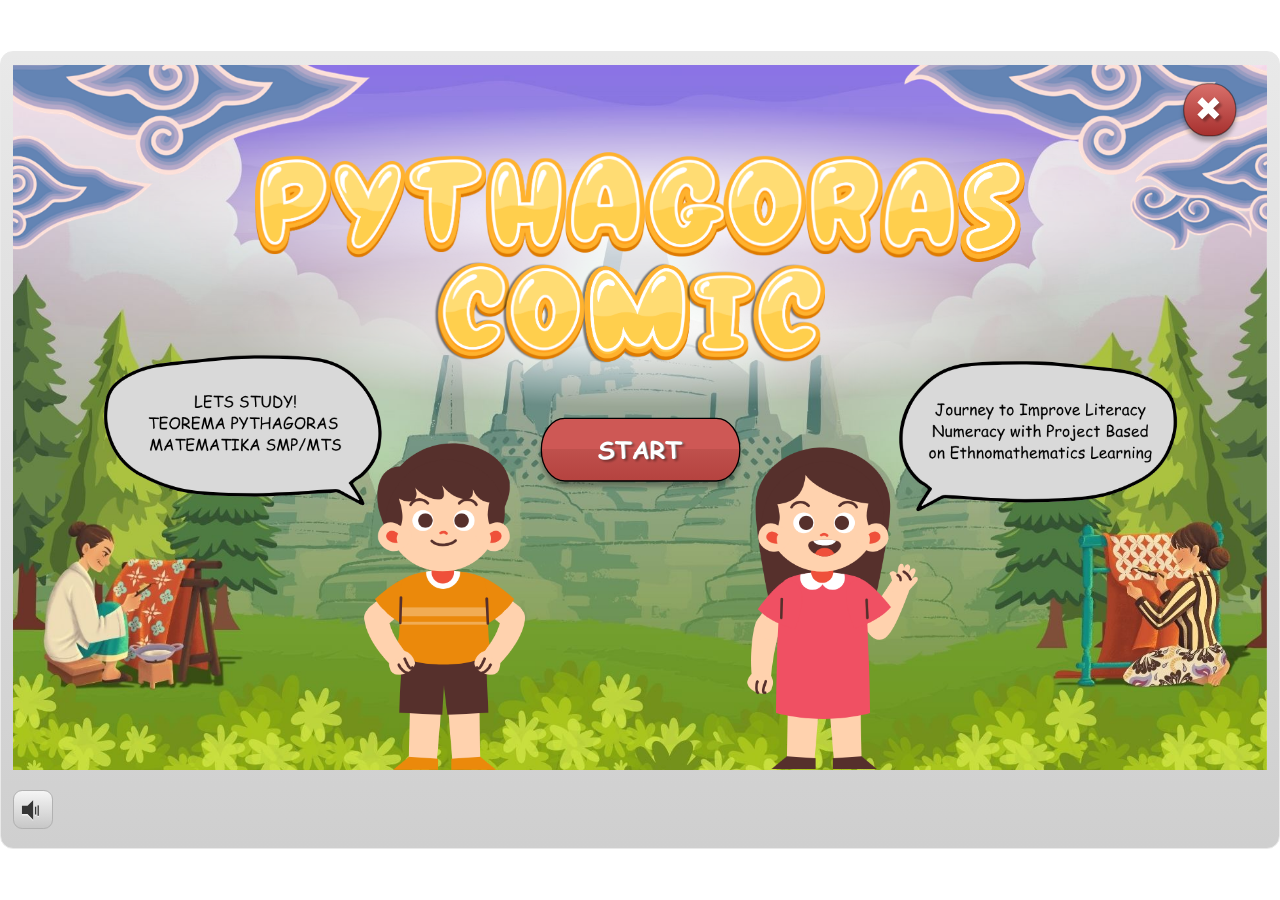
<file: index.html>
﻿<!doctype html>
<html lang="id-ID">
<head>
  <meta charset="utf-8">
  <!-- Created using Storyline 3 - http://www.articulate.com  -->
  <!-- version: 3.20.30234.0 -->
  <title>comic pythagoras (rev 2)</title>
  <meta http-equiv="x-ua-compatible" content="IE=edge"/>
  <meta name="viewport" content="width=device-width,initial-scale=1,user-scalable=no,shrink-to-fit=no,minimal-ui"/>
  <meta name="apple-mobile-web-app-capable" content="yes"/>
  <style>
    html, body { height: 100%; padding: 0; margin: 0 }
    #app { height: 100%; width: 100%; }
  </style>

  <script>
    window.DS = {};
    window.globals = {
      DATA_PATH_BASE: '',
      HAS_FRAME: true,
      HAS_SLIDE: true,

      lmsPresent: false,
      tinCanPresent: false,
      cmi5Present: false,
      aoSupport: false,
      scale: 'show all',
      captureRc: false,
      browserSize: 'optimal',
      bgColor: '#FFFFFF',
      features: '',
      themeName: 'classic',
      preloaderColor: '#FFFFFF',
      suppressAnalytics: false,
      productChannel: 'perpetual',
      publishSource: 'storyline',
      aid: '',
      cid: 'e318adff-2667-499f-b64b-d01c813637ab',
      playerVersion: '3.20.30234.0',
      publishTimestamp: '2026-05-12T23:29:34.0065539Z',
      maxIosVideoElements: 10,
      connectionSettings: { },

      
      parseParams: function(qs) {
        if (window.globals.parsedParams != null) {
          return window.globals.parsedParams;
        }
        qs = (qs || window.location.search.substr(1)).split('+').join(' ');
        var params = {},
            tokens,
            re = /[?&]?([^=]+)=([^&]*)/g;

        while (tokens = re.exec(qs)) {
          params[decodeURIComponent(tokens[1]).trim()] =
            decodeURIComponent(tokens[2]).trim();
        }
        window.globals.parsedParams = params;
        return params;
      }

    };
  </script>
  <script>
    var isIe11 = ('ActiveXObject' in window || window.MSBlobBuilder != null)
      && window.msCrypto != null && !window.ActiveXObject;
    if (isIe11) {
      window.globals.unsupportedBrowser = true;
      document.write(atob('[base64]'));
    }
  </script>
  
  <script>window.THREE = { };</script>
  
</head>
<body style="background: #FFFFFF" class="cs-HTML theme-classic">
  <!-- 360 -->
  <script>!function(){var e,i=/iPhone/i,o=/iPod/i,n=/iPad/i,t=/\biOS-universal(?:.+)Mac\b/i,r=/\bAndroid(?:.+)Mobile\b/i,a=/Android/i,d=/(?:SD4930UR|\bSilk(?:.+)Mobile\b)/i,p=/Silk/i,l=/Windows Phone/i,u=/\bWindows(?:.+)ARM\b/i,b=/BlackBerry/i,s=/BB10/i,c=/Opera Mini/i,f=/\b(CriOS|Chrome)(?:.+)Mobile/i,h=/Mobile(?:.+)Firefox\b/i,v=function(e){return void 0!==e&&"MacIntel"===e.platform&&"number"==typeof e.maxTouchPoints&&e.maxTouchPoints>1&&"undefined"==typeof MSStream};e=function(e){var m={userAgent:"",platform:"",maxTouchPoints:0};e||"undefined"==typeof navigator?"string"==typeof e?m.userAgent=e:e&&e.userAgent&&(m={userAgent:e.userAgent,platform:e.platform,maxTouchPoints:e.maxTouchPoints||0}):m={userAgent:navigator.userAgent,platform:navigator.platform,maxTouchPoints:navigator.maxTouchPoints||0};var g=m.userAgent,y=g.split("[FBAN");void 0!==y[1]&&(g=y[0]),void 0!==(y=g.split("Twitter"))[1]&&(g=y[0]);var A=function(e){return function(i){return i.test(e)}}(g),w={apple:{phone:A(i)&&!A(l),ipod:A(o),tablet:!A(i)&&(A(n)||v(m))&&!A(l),universal:A(t),device:(A(i)||A(o)||A(n)||A(t)||v(m))&&!A(l)},amazon:{phone:A(d),tablet:!A(d)&&A(p),device:A(d)||A(p)},android:{phone:!A(l)&&A(d)||!A(l)&&A(r),tablet:!A(l)&&!A(d)&&!A(r)&&(A(p)||A(a)),device:!A(l)&&(A(d)||A(p)||A(r)||A(a))||A(/\bokhttp\b/i)},windows:{phone:A(l),tablet:A(u),device:A(l)||A(u)},other:{blackberry:A(b),blackberry10:A(s),opera:A(c),firefox:A(h),chrome:A(f),device:A(b)||A(s)||A(c)||A(h)||A(f)},any:!1,phone:!1,tablet:!1};return w.any=w.apple.device||w.android.device||w.windows.device||w.other.device,w.phone=w.apple.phone||w.android.phone||w.windows.phone,w.tablet=w.apple.tablet||w.android.tablet||w.windows.tablet,w}(),"object"==typeof exports&&"undefined"!=typeof module?module.exports=e:"function"==typeof define&&define.amd?define((function(){return e})):this.isMobile=e}();
    window.isMobile.apple.tablet = window.isMobile.apple.tablet ||
      (navigator.platform === 'MacIntel' && navigator.maxTouchPoints > 1);
    window.isMobile.apple.device = window.isMobile.apple.device || window.isMobile.apple.tablet;
    window.isMobile.tablet = window.isMobile.tablet || window.isMobile.apple.tablet;
    window.isMobile.any = window.isMobile.any || window.isMobile.apple.tablet;
  </script>

  <div id="focus-sink" tabindex="-1"></div>

  <div id="preso"></div>
  <script>
    (function() {

      var classTypes = [ 'desktop', 'mobile', 'phone', 'tablet' ];

      var addDeviceClasses = function(prefix, testObj) {
        var curr, i;
        for (i = 0; i < classTypes.length; i++) {
          curr = classTypes[i];
          if (testObj[curr]) {
            document.body.classList.add(prefix + curr);
          }
        }
      };

      var params = window.globals.parseParams(),
          isDevicePreview = params.devicepreview === '1',
          isPhoneOverride = params.deviceType === 'phone' || (isDevicePreview && params.phone == '1'),
          isTabletOverride = (params.deviceType === 'tablet' || isDevicePreview) && !isPhoneOverride,
          isMobileOverride = isPhoneOverride || isTabletOverride;

      var deviceView = {
        desktop: !window.isMobile.any && !isMobileOverride,
        mobile: window.isMobile.any || isMobileOverride,
        phone: isPhoneOverride || (window.isMobile.phone && !isTabletOverride),
        tablet: isTabletOverride || window.isMobile.tablet
      };

      window.globals.deviceView = deviceView;
      window.isMobile.desktop = !window.isMobile.any;
      window.isMobile.mobile = window.isMobile.any;

      addDeviceClasses('view-', deviceView);

    })();
  </script>
  
  <script src='story_content/user.js' type=text/javascript></script>
  <div class="slide-loader"></div>

  <script>
    if (window.globals.deviceView.isMobile) { var doc = document, loader = doc.body.querySelector('.slide-loader'); [ 1, 2, 3 ].forEach(function(n) { var d = doc.createElement('div'); d.style.backgroundColor = window.globals.preloaderColor; d.classList.add('mobile-loader-dot'); d.classList.add('dot' + n); loader.appendChild(d); }); }
  </script>

  <div class="mobile-load-title-overlay" style="display: none">
    <div class="mobile-load-title">comic pythagoras (rev 2)</div>
  </div>

  <div class="mobile-chrome-warning"></div>

  
<style>
  .warn-connection-dialog {
    display: none;
    background: transparent;
    pointer-events: none;
    position: fixed;
    left: 0;
    top: 0;
    width: 100%;
    height: 100%;
    z-index: 999;
  }

  .warn-connection-content {
    border-radius: 4px;
    background: white;
    border: 1px solid #E7E7E7;
    color: #333333;
    box-shadow: 0 2px 4px rgba(0, 0, 0, 0.25);
    transition: all 150ms ease-out;
    position: absolute;
    white-space: nowrap;
  }

  .view-phone.is-landscape .warn-connection-content {
    left: 23px;
    bottom: 23px;
  }

  .view-tablet.is-landscape .warn-connection-content {
    left: 50%;
    top: 20px;
    transform: translateX(-50%);
  }

  .is-portrait .warn-connection-content {
    transform: translate(-50%, calc(-100% - 15px));
  }

  .warn-connection-content p {
    display: inline-block;
    margin: 0 8px 0 0;
    line-height: 33px;
    font-size: 11px;
  }

  .warn-connection-content svg {
    position: relative;
    vertical-align: middle;
    margin: 0 2px 2px 8px;
  }

  .view-desktop .warn-connection-content {
    left: 1.5em;
    bottom: 1.5em;
  }

  .view-desktop .warn-connection-content p {
    font-size: 1.1em;
  }

  .is-offline .warn-connection-dialog {
    display: block;
  }

  .is-offline .cs-panel * {
    pointer-events: none !important;
  }

  .is-offline .cs-panel {
    pointer-events: all !important;
  }

  .is-offline #nav-controls * {
    pointer-events: none !important;
  }

  .is-offline #nav-controls {
    pointer-events: all !important;
  }
</style>

<div class="warn-connection-dialog">
  <div class="warn-connection-content">
    <svg width="17" height="15" viewBox="0 0 17 15" xmlns="http://www.w3.org/2000/svg">
      <path fill="#8F0000" stroke="white" d="M16.07,12.98 L15.88,12.23 L9.51,1.21 C8.97,0.26,7.6,0.26,7.06,1.21 L0.69,12.23 C0.15,13.16,0.81,14.36,1.91,14.36 H14.65 C15.47,14.36,16.05,13.7,16.07,12.98 Z"/>
      <path fill="white" stroke="white" d="M8.58,5.5 C8.35,5.28,8.5,5.35,8.21,5.32 C8.09,5.35,7.97,5.49,7.96,5.67 C7.97,5.79,7.98,5.92,7.98,6.04 L7.98,6.04 C7.99,6.17,8,6.31,8.01,6.43 L8.01,6.44 C8.03,6.92,8.06,7.41,8.09,7.9 L8.09,7.9 C8.12,8.39,8.14,8.88,8.17,9.37 C8.17,9.39,8.18,9.42,8.2,9.44 C8.23,9.46,8.25,9.47,8.28,9.47 C8.31,9.47,8.34,9.46,8.35,9.44 C8.37,9.43,8.38,9.4,8.39,9.35 L8.39,9.34 C8.39,9.24,8.4,9.15,8.4,9.05 L8.4,9.05 C8.41,8.96,8.41,8.86,8.42,8.75 C8.43,8.44,8.45,8.12,8.47,7.81 L8.47,7.81 C8.49,7.49,8.51,7.18,8.53,6.87 C8.55,6.46,8.56,6.05,8.59,5.64 L8.6,5.62 C8.6,5.57,8.59,5.53,8.58,5.5 L8.21,5.32 Z"/>
      <circle fill="white" stroke="white" cx="8.3" cy="11.35" r="0.3"/>
    </svg>
    <p>You are offline. Trying to reconnect...</p>
  </div>
</div>

<script>
  (function() {
    window.DS.connection = {
      warningShown: false,
      assets: {},
      loadingAssetGroup: false,
      retryDelay: 500
    };

    // @TODO this is POC code and can be cleaned up a bit more if we move forward
    // with the feature



    // The `window.globals.features` variable must be set in `webpack.dev.config` when testing locally - it is not enough
    // to have it in the data - but it must be set there as well.
    var useConnectionMessages = window.AbortController != null &&
      window.location.protocol != 'file:' &&
      window.globals.features.indexOf('ConnectionMessages') != -1;

    window.DS.connection.useConnectionMessages = useConnectionMessages

    var assetCount = 0;
    var checkLoadedId;
    var connectionSettings = window.globals.connectionSettings;

    if (useConnectionMessages && connectionSettings != null) {
      var contentEl = document.querySelector('.warn-connection-content');
      var messageEl = contentEl.querySelector('p')

      if (connectionSettings.useDarkTheme) {
        contentEl.style.borderColor = '#BABBBA';
        contentEl.style.backgroundColor = '#282828';
        contentEl.style.color = '#FFFFFF';
      }

      if (connectionSettings.message != null) {
        messageEl.textContent = window.decodeURIComponent(connectionSettings.message);
      }
    }

    function checkAssetsReady() {
      for (var i in DS.connection.assets) {
        if (!DS.connection.assets[i].success) {
          return false;
        }
      }
      return true;
    }

    function stopAssetGroup() {
      if (!useConnectionMessages) { return; }

      assetCount = 0;

      DS.connection.oldAssetGroup = DS.connection.assets;
      DS.connection.assets = {};
      DS.connection.loadingAssetGroup = false;
      clearInterval(checkLoadedId);
    }

    function startAssetGroup() {
      if (!useConnectionMessages) { return; }
      var ticks = 0;
      clearInterval(checkLoadedId);
      checkLoadedId = setInterval(function() {
        var loaded = 0;
        if (assetCount === 0 && loaded === 0) {
          clearInterval(checkLoadedId);
          return;
        }

        for (var i in DS.connection.assets) {
          if (DS.connection.assets[i].success) {
            loaded++;
          }
        }

        if (assetCount === loaded && checkAssetsReady()) {
          for (var i in DS.connection.assets) {
            if (DS.connection.assets[i].action) {
              DS.connection.assets[i].action();
            }
          }
          hideWarning();
          stopAssetGroup();
        }
      }, 100)
    }

    function requiredAsset(url, action, retry, type) {
      if (!useConnectionMessages) { return; }
      if (DS.connection.assets[url]) { return; }

      DS.connection.assets[url] = {
        success: false, action: action, retry: retry, type: type
      };
      assetCount = Object.keys(DS.connection.assets).length;
      if (!DS.connection.loadingAssetGroup) {
        startAssetGroup();
      }
      DS.connection.loadingAssetGroup = true;
    }

    function assetLoaded(url) {
      if (!useConnectionMessages) { return; }
      if (DS.connection.assets[url]) {
        DS.connection.assets[url].success = true;
      }
    }

    function assetFailed(url) {
      if (!useConnectionMessages) { return; }
      if (!DS.connection.assets[url]) {
        if (/\.js$/.test(url)) {
          setTimeout(function() {
            if (DS.connection.lastSlideLoaded != null) {
              DS.connection.lastSlideLoaded();
            }
          }, DS.connection.retryDelay);
        }
        return;
      }
      if (!DS.connection.warningShown) { showWarning(); }
      if (DS.connection.assets[url].retry) {
        setTimeout(function() {
          if (!DS.connection.assets[url].success) {
            DS.connection.assets[url].retry()
          }
        }, DS.connection.retryDelay);
      }
    }

    function hideWarning() {
      document.body.classList.remove('is-offline');
      DS.connection.warningShown = false;
    }
    DS.connection.hideWarning = hideWarning

    function showWarning(btn) {
      document.body.classList.add('is-offline')
      DS.connection.warningShown = true;
      updateWarningPosition();
    }

    function updateWarningPosition() {
      if (!DS.connection.warningShown) {
        return;
      }

      var isPortrait = document.body.classList.contains('is-portrait');
      var warningEl = document.querySelector('.warn-connection-content');

      if (isPortrait) {
        var slide = document.querySelector('.primary-slide');
        var slideRect = slide.getBoundingClientRect();

        warningEl.style.top = `${slideRect.top}px`
        warningEl.style.left = `${slideRect.left + slideRect.width / 2}px`
      } else {
        warningEl.style.top = null;
        warningEl.style.left = null;
      }

      window.requestAnimationFrame(updateWarningPosition);
    }

    // these will all be noops if the feature flag isn't set in
    // the data and `window.globals.features`
    DS.connection.requiredAsset = requiredAsset;
    DS.connection.assetLoaded = assetLoaded;
    DS.connection.assetFailed = assetFailed;
    DS.connection.stopAssetGroup = stopAssetGroup;
    DS.connection.startAssetGroup = startAssetGroup;
  })();
</script>


  <script>
    
    if (window.autoSpider && window.vInterfaceObject) {
      document.querySelector('.mobile-load-title-overlay').style.display = 'none';
    }
  </script>

  

  <link rel="stylesheet" href="html5/data/css/output.min.css" data-noprefix/>
</body>
<script src="html5/lib/scripts/bootstrapper.min.js"></script>
</html>
</file>
